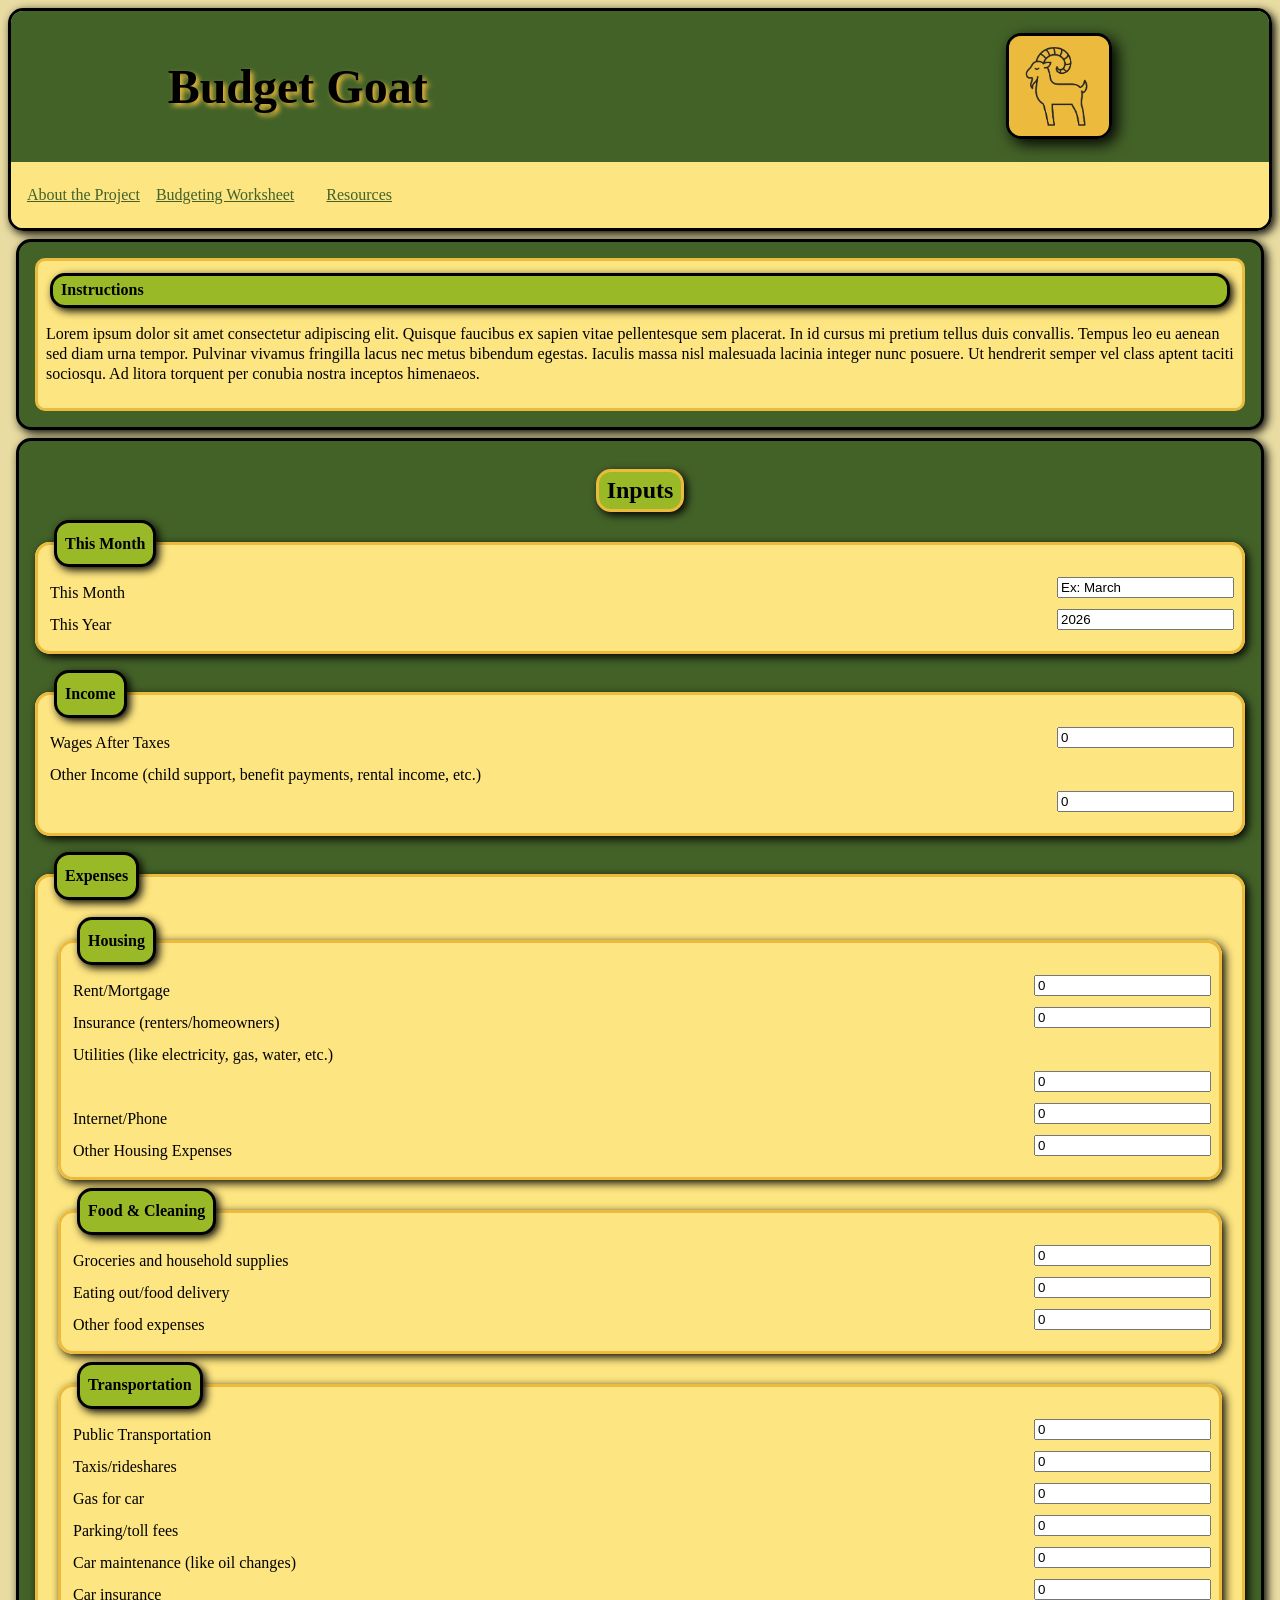
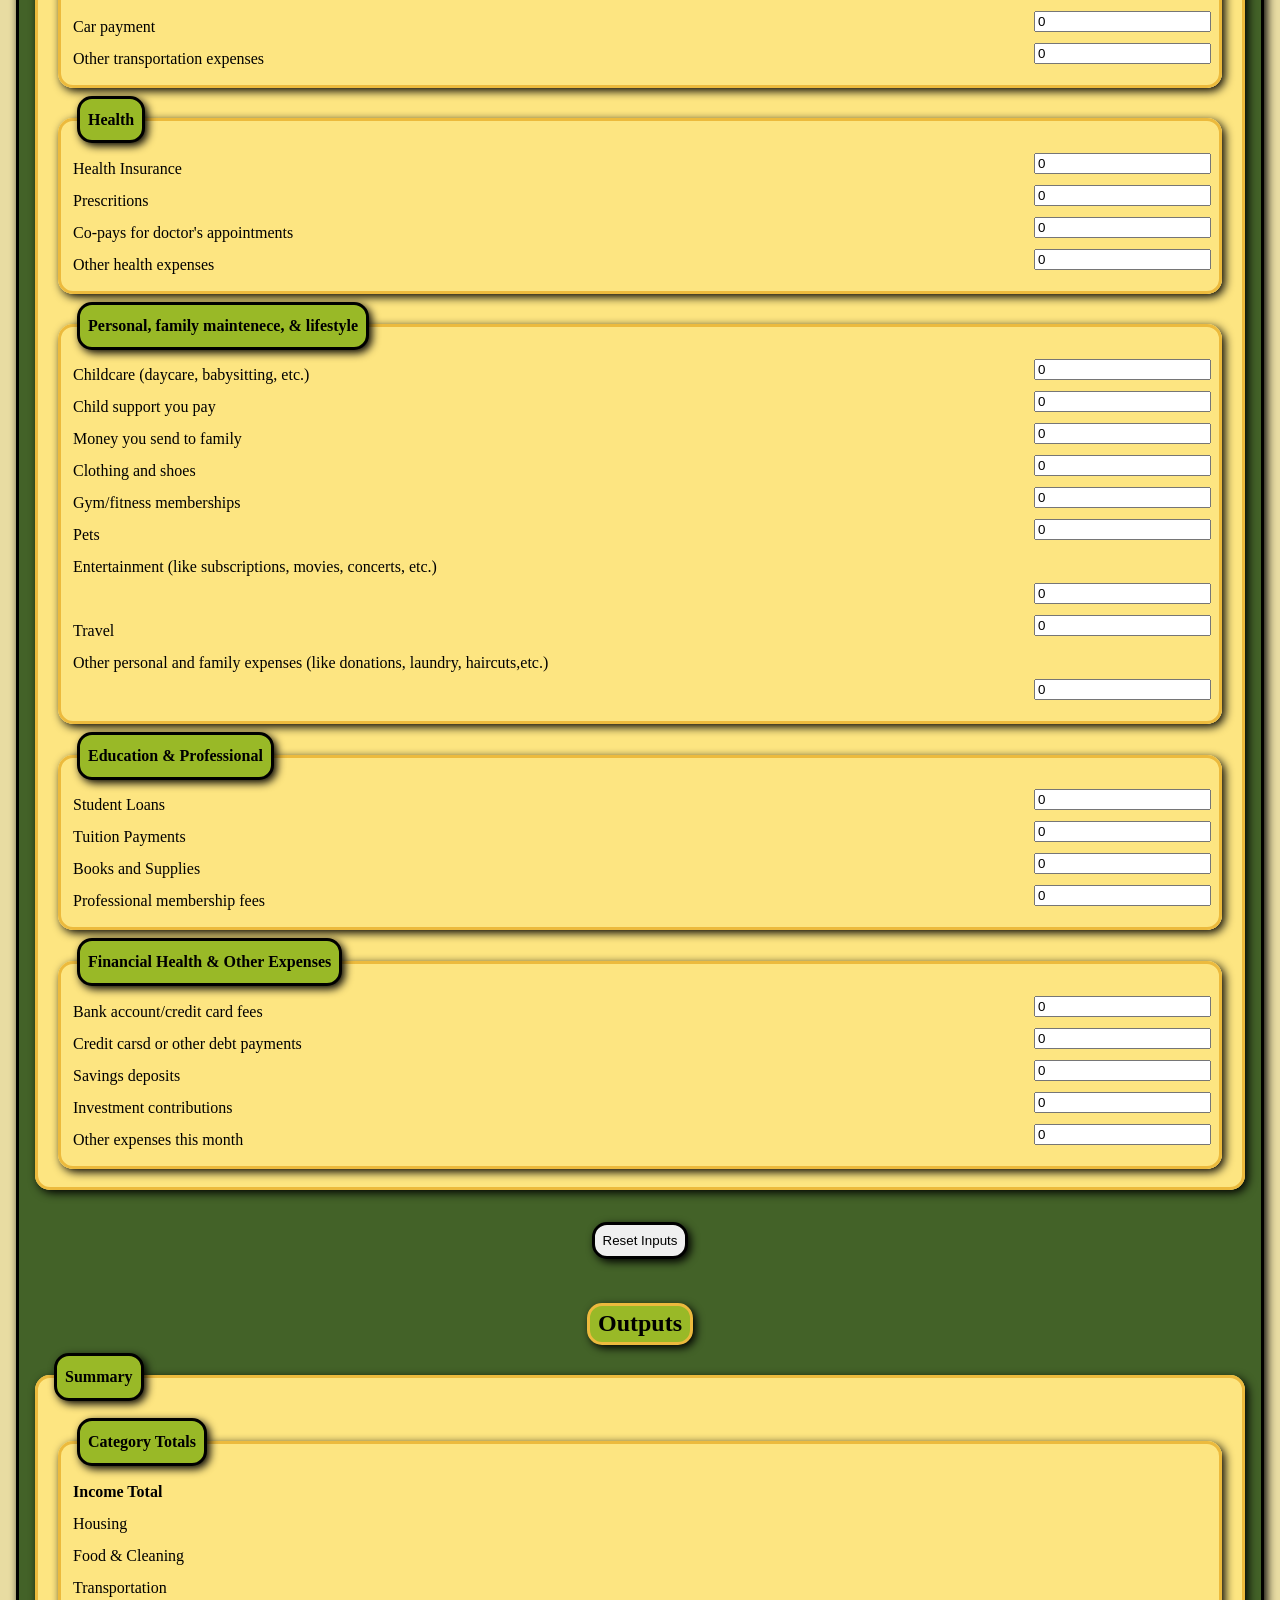
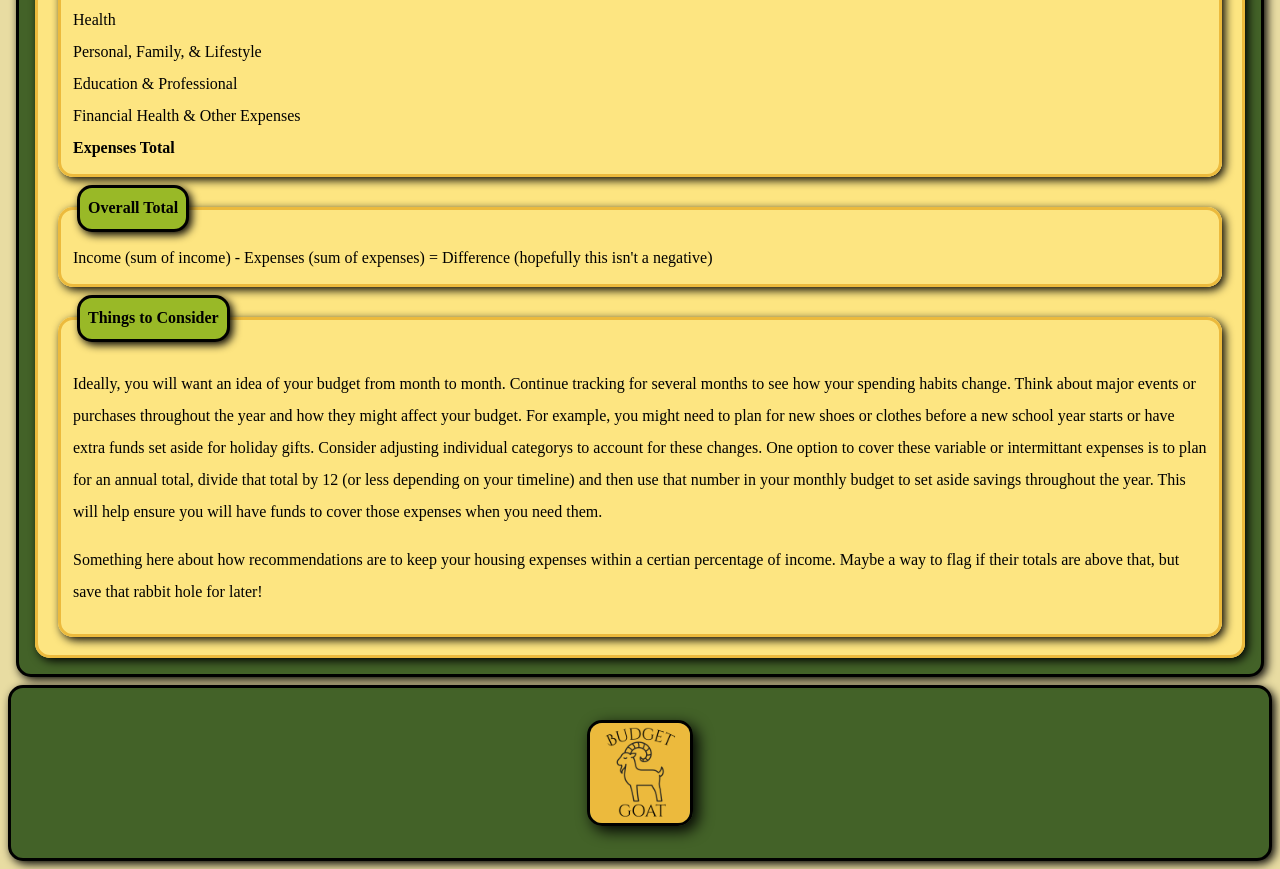
<file: public/index.html>
<!DOCTYPE html>
<html lang="en">
    <head>
        <meta charset="UTF-8" />
        <meta name="viewport" content="width=device-width, initial-scale=1.0" />
        <link rel="stylesheet" href="./css/style.css">
        <title>Household Budget Planning Tools</title>
    </head>

    <body class="body">
        <main class="main">
            <header class="header">
                <article class="header-box">
                    <h1 id="branded-title-heading">Budget Goat</h1>
                    <p></p>
                    <img src="img/budget-goat-circle.png" width="100" height="100" class="header-logo">
                </article>
                <nav class="navBar">
                    <p><a href="./about.html">About the Project</a></p>
                    <p><a href="./index.html">Budgeting Worksheet</a></p><br>
                    <p><a href="./resources.html">Resources</a></p>
                </nav>
            </header>
            <article class="Instructions">
                <section class="content-container">
                    <section class="content">
                        <h4 class="form-section-title"  >Instructions</h4>
                        <p>
                            Lorem ipsum dolor sit amet consectetur adipiscing elit. 
                            Quisque faucibus ex sapien vitae pellentesque sem placerat. 
                            In id cursus mi pretium tellus duis convallis. 
                            Tempus leo eu aenean sed diam urna tempor. 
                            Pulvinar vivamus fringilla lacus nec metus bibendum egestas. 
                            Iaculis massa nisl malesuada lacinia integer nunc posuere. 
                            Ut hendrerit semper vel class aptent taciti sociosqu.
                            Ad litora torquent per conubia nostra inceptos himenaeos.
                        </p>
                    </section>
                </section>  
                <section class="form-container">
                    <form class="form">
                        <section class="input-output-grouping">
                            <h2 class="form-header">Inputs</h2>
                            <fieldset class="form-section">
                                <legend class="form-section-title">This Month</legend>
                                <label>This Month</label>
                                <input type="text" value="Ex: March" class="input-box"><br>
                                <label>This Year</label>
                                <input type="number" value="2026" class="input-box"><br>
                            </fieldset>
                            <fieldset class="form-section">
                                <legend class="form-section-title">Income</legend>
                                <label>Wages After Taxes</label>
                                <input type="number" value="0" class="input-box"><br>
                                <label>Other Income (child support, benefit payments, rental income, etc.)</label><br>
                                <input type="number" value="0" class="input-box"><br>
                            </fieldset>
                            <fieldset class="form-section">
                                <legend class="form-section-title">Expenses</legend>
                                <fieldset class="form-section">
                                    <legend class="form-section-title">Housing</legend>
                                    <label>Rent/Mortgage</label>
                                    <input type="number" value="0" class="input-box" id="in-house-rent-mort" name="in-house-rent-mort"><br>
                                    <label>Insurance (renters/homeowners)</label>
                                    <input type="number" value="0" class="input-box" id="in-house-insur" name="in-house-insur"><br>
                                    <label class="long-text">Utilities (like electricity, gas, water, etc.)</label><br>
                                    <input type="number" value="0" class="input-box" id="in-house-util" name="in-house-util"><br>
                                    <label>Internet/Phone</label>
                                    <input type="number" value="0" class="input-box" id="in-house-comms" name="in-house-comms"><br>
                                    <label>Other Housing Expenses</label>
                                    <input type="number" value="0" class="input-box" id="in-house-other" name="in-house-other"><br>
                                </fieldset>
                                <fieldset class="form-section">
                                    <legend class="form-section-title">Food & Cleaning</legend>
                                    <label>Groceries and household supplies</label>
                                    <input type="number" value="0" class="input-box" id="in-food-groceries" name="in-food-groceries"><br>
                                    <label>Eating out/food delivery</label>
                                    <input type="number" value="0" class="input-box" id="in-food-resturant" name="in-food-resturant"><br>
                                    <label>Other food expenses</label>
                                    <input type="number" value="0" class="input-box" id="in-food-other" name="in-food-other"><br>
                                </fieldset>
                                <fieldset class="form-section">
                                    <legend class="form-section-title">Transportation</legend>
                                    <label>Public Transportation</label>
                                    <input type="number" value="0" class="input-box" id="in-transpo-pub" name="in-transpo-pub"><br>
                                    <label>Taxis/rideshares</label>
                                    <input type="number" value="0" class="input-box" id="in-transpo-ride" name="in-transpo-ride"><br>
                                    <label>Gas for car</label>
                                    <input type="number" value="0" class="input-box" id="in-transpo-fuel" name="in-transpo-fuel"><br>
                                    <label>Parking/toll fees</label>
                                    <input type="number" value="0" class="input-box" id="in-transpo-park" name="in-transpo-park"><br>
                                    <label>Car maintenance (like oil changes)</label>
                                    <input type="number" value="0" class="input-box" id="in-transpo-maint" name="in-transpo-maint"><br>
                                    <label>Car insurance</label>
                                    <input type="number" value="0" class="input-box" id="in-transpo-insur" name="in-transpo-insur"><br>
                                    <label>Car payment</label>
                                    <input type="number" value="0" class="input-box" id="in-transpo-debt" name="in-transpo-debt"><br>
                                    <label>Other transportation expenses</label>
                                    <input type="number" value="0" class="input-box" id="in-transpo-other" name="in-transpo-other"><br>
                                </fieldset>
                                <fieldset class="form-section">
                                    <legend class="form-section-title">Health</legend>
                                    <label>Health Insurance</label>
                                    <input type="number" value="0" class="input-box" id="in-hlth-insur" name="in-hlth-insur"><br>
                                    <label>Prescritions</label>
                                    <input type="number" value="0" class="input-box" id="in-hlth-meds" name="in-hlth-meds"><br>
                                    <label>Co-pays for doctor's appointments</label>
                                    <input type="number" value="0" class="input-box" id="in-hlth-copay" name="input-hlth-copay"><br>
                                    <label>Other health expenses</label>
                                    <input type="number" value="0" class="input-box" id="in-hlth-other" name="in-hlth-other"><br>
                                </fieldset>
                                <fieldset class="form-section">
                                    <legend class="form-section-title">Personal, family maintenece, & lifestyle</legend>
                                    <label>Childcare (daycare, babysitting, etc.)</label>
                                    <input type="number" value="0" class="input-box" id="in-life-childcare" name="in-life-childcare"><br>
                                    <label>Child support you pay</label>
                                    <input type="number" value="0" class="input-box" id="in-life-chldsupp" name="in-life-chldsupp"><br>
                                    <label>Money you send to family</label>
                                    <input type="number" value="0" class="input-box" id="in-life-famsupp" name="in-life-famsupp"><br>
                                    <label>Clothing and shoes</label>
                                    <input type="number" value="0" class="input-box" id="in-life-wardrobe" name="in-life-wardrobe"><br>
                                    <label>Gym/fitness memberships</label>
                                    <input type="number" value="0" class="input-box" id="in-life-getfit" name="in-life-getfit"><br>
                                    <label>Pets</label>
                                    <input type="number" value="0" class="input-box" id="in-life-doggo" name="in-life-doggo"><br>
                                    <label>Entertainment (like subscriptions, movies, concerts, etc.)</label><br>
                                    <input type="number" value="0" class="input-box" id="in-life-fun" name="in-life-fun"><br>
                                    <label>Travel</label>
                                    <input type="number" value="0" class="input-box" id="in-life-travel" name="in=in-life-travel"><br>
                                    <label>Other personal and family expenses (like donations, laundry, haircuts,etc.)</label><br>
                                    <input type="number" value="0" class="input-box" id="in-life-other" name="in-life-other"><br>
                                </fieldset>
                                <fieldset class="form-section">
                                    <legend class="form-section-title">Education & Professional</legend>
                                    <label>Student Loans</label>
                                    <input type="number" value="0" class="input-box" id="in-edu-stdntlns" name="in-edu-stdntlns"><br>
                                    <label>Tuition Payments</label>
                                    <input type="number" value="0" class="input-box" id="in-edu-tuition" name="in-edu-tuition"><br>
                                    <label>Books and Supplies</label>
                                    <input type="number" value="0" class="input-box" id="in-edu-supplies" name="in-edu-supplies"><br>
                                    <label>Professional membership fees</label>
                                    <input type="number" value="0" class="input-box" id="in-edu-fees" name="in-edu-fees"><br>
                                </fieldset>
                                <fieldset class="form-section">
                                    <legend class="form-section-title">Financial Health & Other Expenses</legend>
                                    <label>Bank account/credit card fees</label>
                                    <input type="number" value="0" class="input-box" id="in-fin-fees" name="in-fin-fees"><br>
                                    <label>Credit carsd or other debt payments</label>
                                    <input type="number" value="0" class="input-box" id="in-fin-debt" name="in-fin-debt"><br>
                                    <label>Savings deposits</label>
                                    <input type="number" value="0" class="input-box" id="in-fin-savings" name="in-fin-savings"><br>
                                    <label>Investment contributions</label>
                                    <input type="number" value="0" class="input-box" id="in-fin-stonks" name="in-fin-stonks"><br>
                                    <label>Other expenses this month</label>
                                    <input type="number" value="0" class="input-box" id="in-fin-other" name="in-fin-other"><br>
                                </fieldset>
                            </fieldset>
                        </section>
                        <section class="button-box">
                            <!-- <input type="submit" value="Calculate" class="button"> -->
                            <input type="reset" value="Reset Inputs" class="button">
                        </section>
                        <section class="input-output-grouping">
                            <h2 class="form-header">Outputs</h2>
                            <fieldset class="form-section">
                                <legend class="form-section-title">Summary</legend>
                                <fieldset class="form-section">
                                    <legend class="form-section-title">Category Totals</legend>
                                    <label ><b>Income Total</b></label>
                                    <output id="out-income-summary" name="out-income-summary"></output><br>
                                    <label>Housing</label>
                                    <output id="out-house-total" name="out-house-total"></output><br>
                                    <label>Food & Cleaning</label>
                                    <output id="out-food-total" name="out-food-total"></output><br>
                                    <label>Transportation</label>
                                    <output id="out-transpo-total" name="out-transpo-total"></output><br>
                                    <label>Health</label>
                                    <output id="out-hlth-total" name="out-hlth-total"></output><br>
                                    <label>Personal, Family, & Lifestyle</label>
                                    <output  id="out-life-total" name="out-life-total"></output><br>
                                    <label>Education & Professional</label>
                                    <output id="out-edu-total" name="out-edu-total"></output><br>
                                    <label>Financial Health & Other Expenses</label>
                                    <output id="out-fin-total" name="out-fin-total"></output><br>
                                    <label><b>Expenses Total</b></label>
                                    <output id="out-expense-summary" name="out-expense-summary"></output>
                                </fieldset>
                                <fieldset class="form-section" id="display-overall-total">
                                    <legend class="form-section-title">Overall Total</legend>
                                    <label>Income</label>
                                    <output id="out-income-overall" name="out-income-overall" class="output-box">(sum of income)</output> - 
                                    <label>Expenses</label>
                                    <output id="out-expense-overall" name="out-expense-overall" class="output-box"> (sum of expenses)</output> = 
                                    <label>Difference</label>
                                    <output id="out-difference" name="out-difference" class="output-box">(hopefully this isn't a negative)</output>
                                </fieldset>
                                <fieldset class="form-section">
                                    <legend class="form-section-title">Things to Consider</legend>
                                    <section>
                                        <p>
                                            Ideally, you will want an idea of your budget from month to month. 
                                            Continue tracking for several months to see how your spending habits change.
                                            Think about major events or purchases throughout the year and how they might affect your budget.
                                            For example, you might need to plan for new shoes or clothes before a new school year starts or have extra funds set aside for holiday gifts.
                                            Consider adjusting individual categorys to account for these changes.
                                            One option to cover these variable or intermittant expenses is to plan for an annual total, divide that total by 12 (or less depending on your timeline)
                                                and then use that number in your monthly budget to set aside savings throughout the year.
                                            This will help ensure you will have funds to cover those expenses when you need them.
                                        </p>
                                        <p>
                                            Something here about how recommendations are to keep your housing expenses within a certian percentage of income.
                                            Maybe a way to flag if their totals are above that, but save that rabbit hole for later!
                                        </p>
                                    </section>
                                </fieldset>
                            </fieldset>
                        </section>
                    </form>
                </section>
            </article>
            <footer class="footer">
                <!-- <p>Footer</p> -->
                <p><img src="img/budget-goat-logo-words.png" width="100" height="100" class="footer-logo"></p>
            </footer>
        </main>
       <script src="./javascript/formulas.js"></script> 
    </body>
</html>
</file>
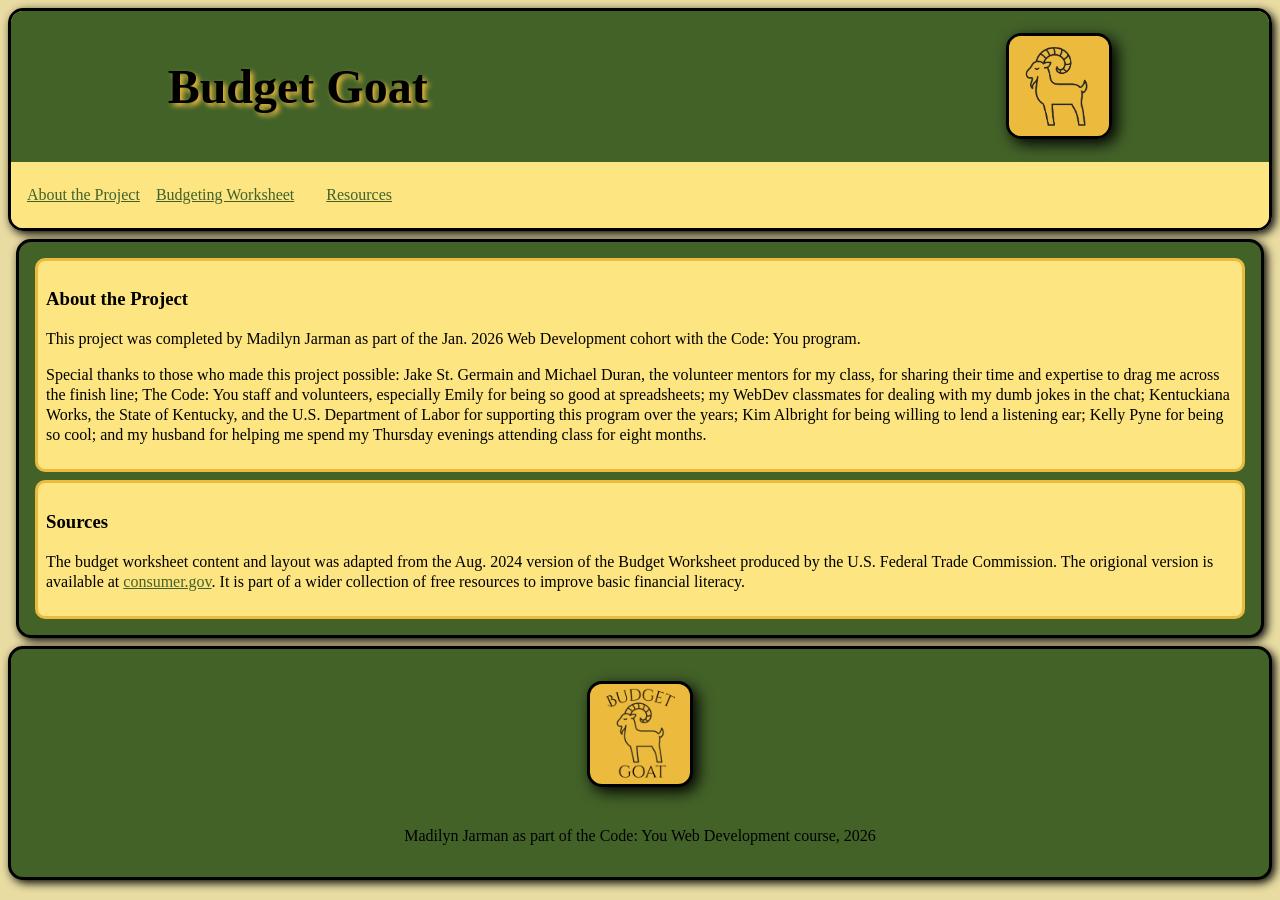
<file: about.html>
<!DOCTYPE html>
<html lang="en">
    <head>
        <meta charset="UTF-8" />
        <meta name="viewport" content="width=device-width, initial-scale=1.0" />
        <link rel="stylesheet" href="./css/style.css">
        <title>About This Project</title>
    </head>
    <body class="body">
        <main class="main">
            <header class="header">
                <article class="header-box">
                    <h1>Budget Goat</h1>
                    <p></p>
                    <img src="img/budget-goat-circle.png" width="100" height="100" class="header-logo">
                </article>
                <nav class="navBar">
                    <p><a href="./about.html">About the Project</a></p>
                    <p><a href="./index.html">Budgeting Worksheet</a></p><br>
                    <p><a href="./resources.html">Resources</a></p>
                </nav>
            </header>
            <article class="content-container">
                <section class="content">
                    <h3>About the Project</h3>
                    <p> 
                        This project was completed by Madilyn Jarman as part of the Jan. 2026 Web Development cohort with the Code: You program.
                    </p>
                    <p>
                        Special thanks to those who made this project possible:
                        Jake St. Germain and Michael Duran, the volunteer mentors for my class, for sharing their time and expertise to drag me across the finish line;
                        The Code: You staff and volunteers, especially Emily for being so good at spreadsheets;
                        my WebDev classmates for dealing with my dumb jokes in the chat;
                        Kentuckiana Works, the State of Kentucky, and the U.S. Department of Labor for supporting this program over the years;
                        Kim Albright for being willing to lend a listening ear;
                        Kelly Pyne for being so cool;
                        and my husband for helping me spend my Thursday evenings attending class for eight months.
                    </p>
                </section>
                <!-- <section class="content">
                    <h3>About Me</h3>
                    <p>Lorem Ipsum Biography details and stuff</p>
                </section> -->
                <section class="content">
                    <h3>Sources</h3>
                    <p>
                        The budget worksheet content and layout was adapted from the Aug. 2024 version of the Budget Worksheet produced by the U.S. Federal Trade Commission.
                        The origional version is available at <a href="https://consumer.gov/system/files/consumer_gov/pdf/1041A_BudgetWorksheet-Fillable.pdf">consumer.gov</a>.
                        It is part of a wider collection of free resources to improve basic financial literacy.
                    </p>
                </section>
            </article>
            <footer class="footer">
                <p><img src="img/budget-goat-logo-words-removebg-preview.png" width="100" height="100" class="footer-logo"></p>
                <p>Madilyn Jarman as part of the Code: You Web Development course, 2026</p>
            </footer>
        </main>
    </body>
</html>
</file>
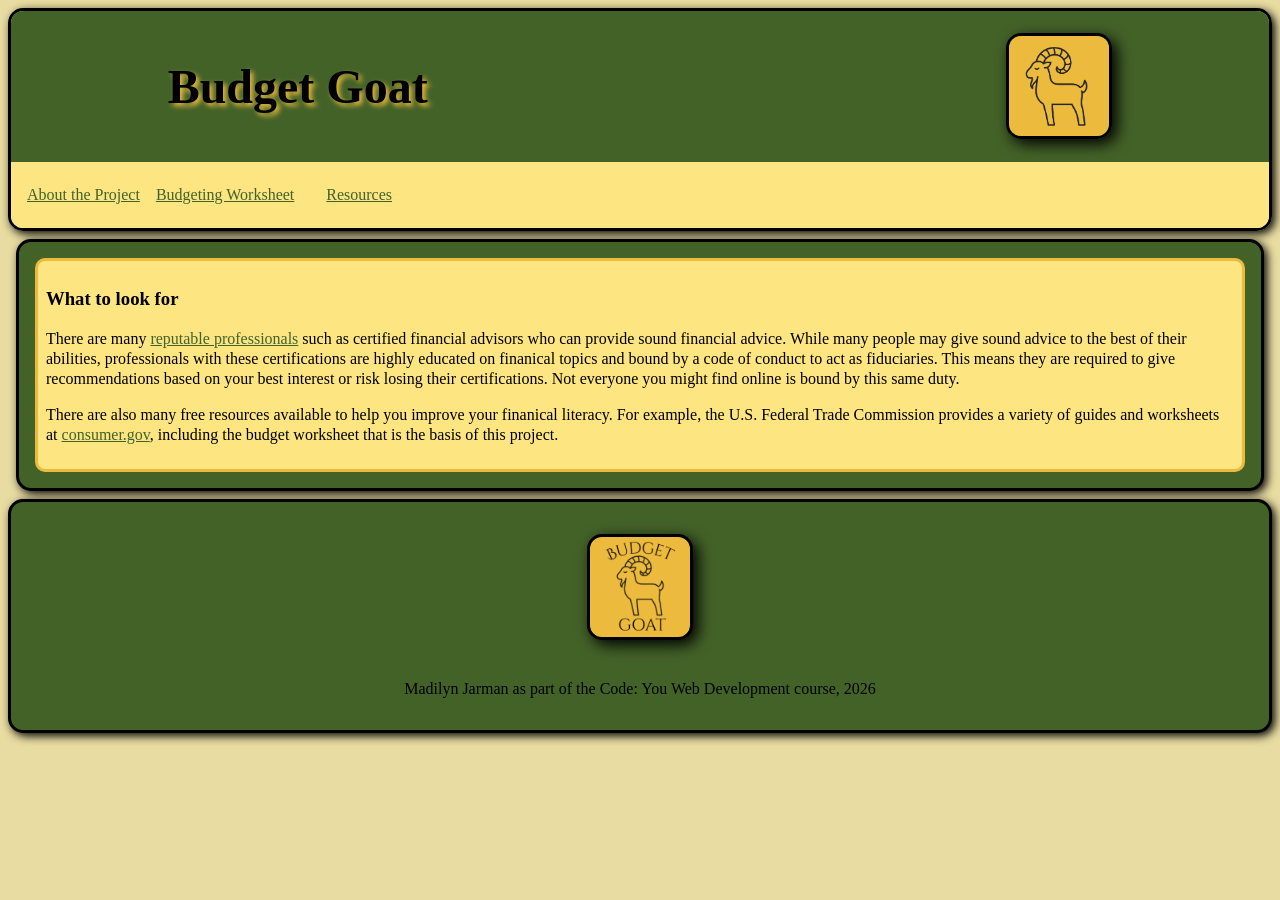
<file: resources.html>
<!DOCTYPE html>
<html lang="en">
    <head>
        <meta charset="UTF-8" />
        <meta name="viewport" content="width=device-width, initial-scale=1.0" />
        <link rel="stylesheet" href="./css/style.css">
        <title>Household Budget Planning Tools</title>
    </head>
    <body class="body">
        <main class="main">
            <header class="header">
                <article class="header-box">
                    <h1>Budget Goat</h1>
                    <p></p>
                    <img src="img/budget-goat-circle.png" width="100" height="100" class="header-logo">
                </article>
                <nav class="navBar">
                    <p><a href="./about.html">About the Project</a></p>
                    <p><a href="./index.html">Budgeting Worksheet</a></p><br>
                    <p><a href="./resources.html">Resources</a></p>
                </nav>
            </header>
            <article class="content-container">
                <section class="content">
                    <h3>What to look for</h3>
                    <p>
                        There are many <a href="https://www.investopedia.com/articles/01/101001.asp">reputable professionals</a> such as certified financial advisors who can provide sound financial advice.
                        While many people may give sound advice to the best of their abilities, professionals with these certifications are highly educated on finanical topics and bound by a code of conduct to act as fiduciaries.
                        This means they are required to give recommendations based on your best interest or risk losing their certifications.
                        Not everyone you might find online is bound by this same duty.
                    </p>
                    <p>
                        There are also many free resources available to help you improve your finanical literacy.
                        For example, the U.S. Federal Trade Commission provides a variety of guides and worksheets at <a href="consumer.gov">consumer.gov</a>, including the budget worksheet that is the basis of this project. 
                    </p>
                </section>
                <!-- <section class="content">
                    <h3>Places to start</h3>
                    <p>Lorem ipsum dolor sit amet consectetur adipiscing elit. 
                        Quisque faucibus ex sapien vitae pellentesque sem placerat. 
                        In id cursus mi pretium tellus duis convallis. 
                        Tempus leo eu aenean sed diam urna tempor. 
                        Pulvinar vivamus fringilla lacus nec metus bibendum egestas. 
                        Iaculis massa nisl malesuada lacinia integer nunc posuere. 
                        Ut hendrerit semper vel class aptent taciti sociosqu.
                        Ad litora torquent per conubia nostra inceptos himenaeos.</p>
                </section> -->
            </article>
            <footer class="footer">
                <p><img src="img/budget-goat-logo-words-removebg-preview.png" width="100" height="100" class="footer-logo"></p>
                <p>Madilyn Jarman as part of the Code: You Web Development course, 2026</p>
            </footer>
        </main>
    </body>
</html>
</file>
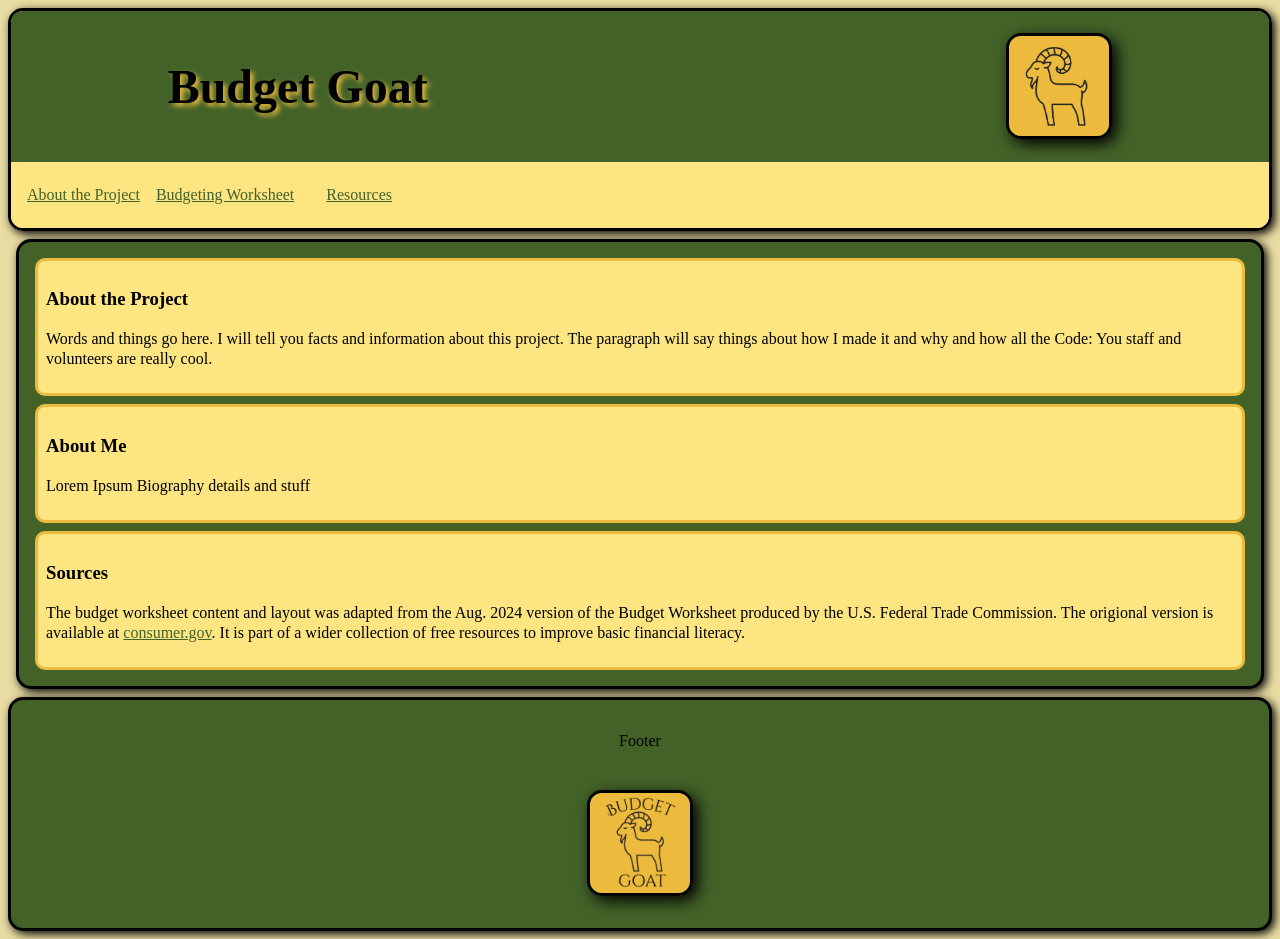
<file: public/about.html>
<!DOCTYPE html>
<html lang="en">
    <head>
        <meta charset="UTF-8" />
        <meta name="viewport" content="width=device-width, initial-scale=1.0" />
        <link rel="stylesheet" href="./css/style.css">
        <title>About This Project</title>
    </head>
    <body class="body">
        <main class="main">
            <header class="header">
                <article class="header-box">
                    <h1>Budget Goat</h1>
                    <p></p>
                    <img src="img/budget-goat-circle.png" width="100" height="100" class="header-logo">
                </article>
                <nav class="navBar">
                    <p><a href="./about.html">About the Project</a></p>
                    <p><a href="./index.html">Budgeting Worksheet</a></p><br>
                    <p><a href="./resources.html">Resources</a></p>
                </nav>
            </header>
            <article class="content-container">
                <section class="content">
                    <h3>About the Project</h3>
                    <p>Words and things go here. I will tell you facts and information about this project. 
                        The paragraph will say things about how I made it and why and how all the 
                        Code: You staff and volunteers are really cool.
                    </p>
                </section>
                <section class="content">
                    <h3>About Me</h3>
                    <p>Lorem Ipsum Biography details and stuff</p>
                </section>
                <section class="content">
                    <h3>Sources</h3>
                    <p>
                        The budget worksheet content and layout was adapted from the Aug. 2024 version of the Budget Worksheet produced by the U.S. Federal Trade Commission.
                        The origional version is available at <a href="https://consumer.gov/system/files/consumer_gov/pdf/1041A_BudgetWorksheet-Fillable.pdf">consumer.gov</a>.
                        It is part of a wider collection of free resources to improve basic financial literacy.
                    </p>
                </section>
            </article>
            <footer class="footer">
                <p>Footer</p>
                <p><img src="img/budget-goat-logo-words.png" width="100" height="100" class="footer-logo"></p>
            </footer>
        </main>
    </body>
</html>
</file>
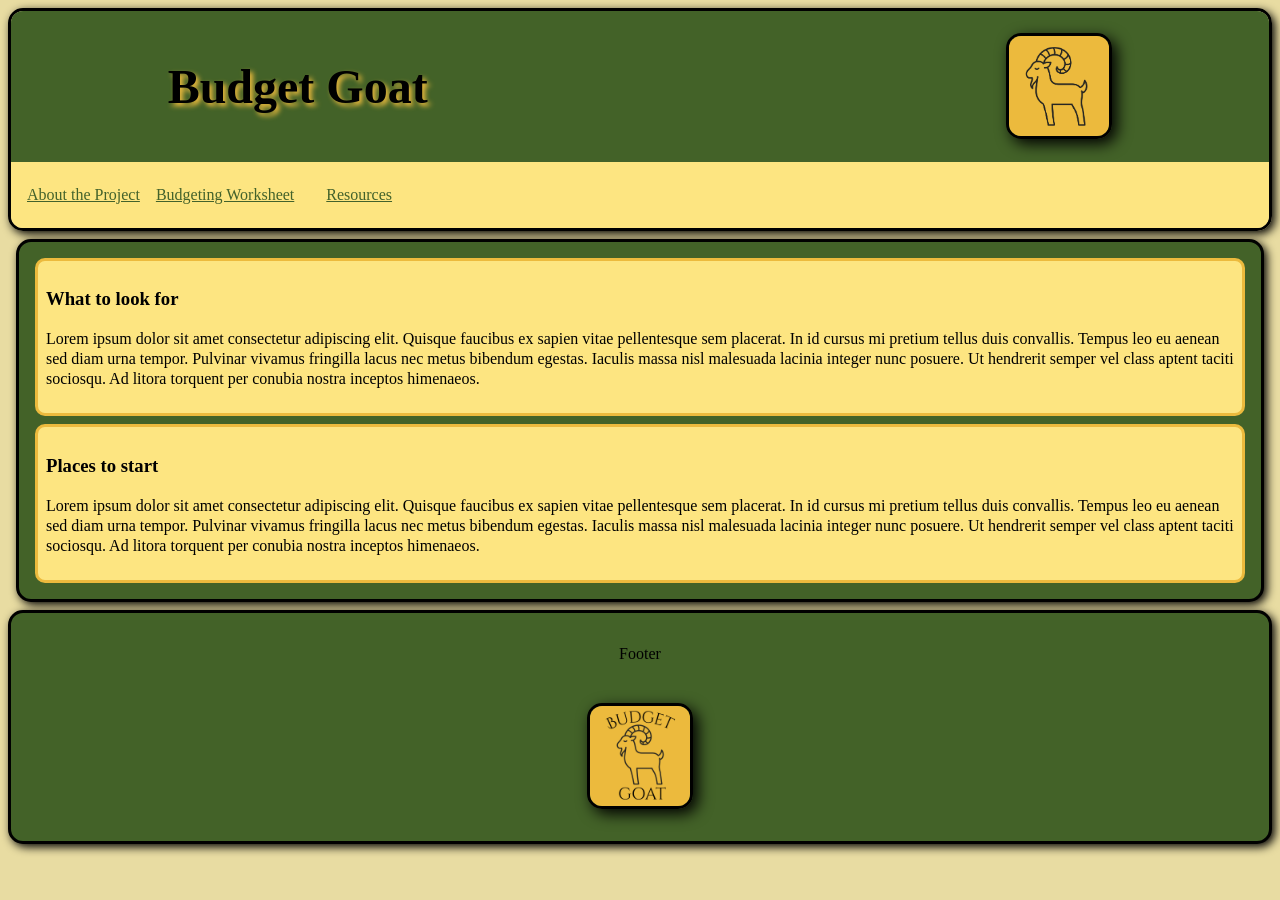
<file: public/resources.html>
<!DOCTYPE html>
<html lang="en">
    <head>
        <meta charset="UTF-8" />
        <meta name="viewport" content="width=device-width, initial-scale=1.0" />
        <link rel="stylesheet" href="./css/style.css">
        <title>Household Budget Planning Tools</title>
    </head>
    <body class="body">
        <main class="main">
            <header class="header">
                <article class="header-box">
                    <h1>Budget Goat</h1>
                    <p></p>
                    <img src="img/budget-goat-circle.png" width="100" height="100" class="header-logo">
                </article>
                <nav class="navBar">
                    <p><a href="./about.html">About the Project</a></p>
                    <p><a href="./index.html">Budgeting Worksheet</a></p><br>
                    <p><a href="./resources.html">Resources</a></p>
                </nav>
            </header>
            <article class="content-container">
                <section class="content">
                    <h3>What to look for</h3>
                    <p>Lorem ipsum dolor sit amet consectetur adipiscing elit. 
                        Quisque faucibus ex sapien vitae pellentesque sem placerat. 
                        In id cursus mi pretium tellus duis convallis. 
                        Tempus leo eu aenean sed diam urna tempor. 
                        Pulvinar vivamus fringilla lacus nec metus bibendum egestas. 
                        Iaculis massa nisl malesuada lacinia integer nunc posuere. 
                        Ut hendrerit semper vel class aptent taciti sociosqu.
                        Ad litora torquent per conubia nostra inceptos himenaeos.</p>
                </section>
                <section class="content">
                    <h3>Places to start</h3>
                    <p>Lorem ipsum dolor sit amet consectetur adipiscing elit. 
                        Quisque faucibus ex sapien vitae pellentesque sem placerat. 
                        In id cursus mi pretium tellus duis convallis. 
                        Tempus leo eu aenean sed diam urna tempor. 
                        Pulvinar vivamus fringilla lacus nec metus bibendum egestas. 
                        Iaculis massa nisl malesuada lacinia integer nunc posuere. 
                        Ut hendrerit semper vel class aptent taciti sociosqu.
                        Ad litora torquent per conubia nostra inceptos himenaeos.</p>
                </section>
            </article>
            <footer class="footer">
                <p>Footer</p>
                <p><img src="img/budget-goat-logo-words.png" width="100" height="100" class="footer-logo"></p>
            </footer>
        </main>
    </body>
</html>
</file>
<file: public/css/style.css>
.body {
    font-family: Georgia;
    background-color: #E8DCA2;
}

a {
    color: #43622B;
}

h1 {
    text-shadow: 3px 3px 5px #ECBA3D;
    font-size: 3rem;
}

.header {
    border: 3px solid #000;
    border-radius: 15px;
    box-shadow: 3px 3px 10px #000;
}

.header-box {
    background-color: #436228;
    gap: 0.5rem;
    padding: 0.5rem 1rem;
    display: flex;
    border-radius: 12px 12px 0px 0px;
    flex-flow: row;
    justify-content: space-around;
    align-items: center;
}

#branded-title-heading {
    font-family: "./../.../fonts/CinzelDecorative-Regular.ttf";
}

.header-logo{
    background-image: "./budget-goat-circle.png";
    box-shadow: 5px 5px 15px #000;
    border-radius: 15px;
    border: 3px solid #000;
    align-self: right;
}

.navBar {
    display: flex;
    flex-flow: row;
    align-items: center;
    border-radius: 0px 0px 12px 12px;
    gap: 1rem;
    background-color: #fde581;
    padding: 0.5rem 1rem;
}

.content-container{
    gap: 1rem;
    margin: 0.5rem;
    padding: 0.5rem;
    background-color: #436228;
    border: 3px solid #000;
    border-radius: 15px;
    box-shadow: 3px 3px 10px #000;    
}

.content {
    position: relative;
    border: 3px solid #ecba3d;
    background-color: #fde581;
    border-radius: 10px;
    gap: 0.5;
    margin: 0.5rem;
    padding: 0.5rem;
    line-height: 1.25;
}

.form {
    gap: 1rem;
    margin: 0.5rem;
    padding: 0.5rem;
    background-color: #436228;
    border: 3px solid #000;
    border-radius: 15px;
    box-shadow: 3px 3px 10px #000;
}

.form-section{
    position: relative;
    border: 3px solid #ecba3d;
    background-color: #fde581;
    border-radius: 15px;
    gap: 0.5;
    margin: 0.5rem;
    line-height: 2;
    box-shadow: 3px 3px 10px #000;
}

.form-section-title {
    border: 3px solid #000;
    background-color: #99B927;
    border-radius: 15px;
    padding: 0.3rem 0.5rem;
    gap: 0.25;
    margin: 0.25rem;
    font-weight: bold;
    box-shadow: 3px 3px 8px #000;
}

.input-output-grouping {
    border: 0px;
    display: flex;
    flex-flow: column;
}

.form-header {
    border: 3px solid #ECBA3D;
    background-color: #99B927;
    box-shadow: 3px 3px 8px #000;
    border-radius: 15px;
    padding: 0.3rem 0.5rem;
    align-self: center;
    text-align: center;
    max-width: 25%;
    margin-bottom: 0;
}

.input-box {
    position: absolute;
    right: 0.5rem;
}

.button-box{
    display: flex;
    flex-flow: row;
    align-items: center;
    justify-content: center;
    margin: 1.5rem;
    gap: 0.5rem;
}

.button {
    box-shadow: 3px 3px 8px #000;
    border: 3px solid #000;
    border-radius: 15px;
    padding: 0.5rem;
}

.footer {
    background-color: #436228;
    gap: 0.5rem;
    padding: 1rem;
    border-radius: 15px;
    border: 3px solid #000;
    display: flex;
    flex-flow: column;
    align-items: center;
    justify-content: space-around;
    box-shadow: 3px 3px 10px #000;
}

.footer-logo {
    background-image: "budget-goat-logo-words.png";
    box-shadow: 5px 5px 15px #000;
    border-radius: 15px;
    border: 3px solid #000;
    float: right;
}
</file>
<file: css/style.css>
.body {
  font-family: Georgia;
  background-color: #e8dca2;
}

a {
  color: #43622b;
}

h1 {
  text-shadow: 3px 3px 5px #ecba3d;
  font-size: 3rem;
}

.header {
  border: 3px solid #000;
  border-radius: 15px;
  box-shadow: 3px 3px 10px #000;
}

.header-box {
  background-color: #436228;
  gap: 0.5rem;
  padding: 0.5rem 1rem;
  display: flex;
  border-radius: 12px 12px 0px 0px;
  flex-flow: row;
  justify-content: space-around;
  align-items: center;
}

/* #branded-title-heading {
  font-family: "../fonts/CinzelDecorative-Regular.ttf";
} */

.header-logo {
  box-shadow: 5px 5px 15px #000;
  border-radius: 15px;
  border: 3px solid #000;
  align-self: right;
}

.navBar {
  display: flex;
  flex-flow: row;
  align-items: center;
  border-radius: 0px 0px 12px 12px;
  gap: 1rem;
  background-color: #fde581;
  padding: 0.5rem 1rem;
}

.content-container {
  gap: 1rem;
  margin: 0.5rem;
  padding: 0.5rem;
  background-color: #436228;
  border: 3px solid #000;
  border-radius: 15px;
  box-shadow: 3px 3px 10px #000;
}

.content {
  position: relative;
  border: 3px solid #ecba3d;
  background-color: #fde581;
  border-radius: 10px;
  gap: 0.5;
  margin: 0.5rem;
  padding: 0.5rem;
  line-height: 1.25;
}

.form {
  gap: 1rem;
  margin: 0.5rem;
  padding: 0.5rem;
  background-color: #436228;
  border: 3px solid #000;
  border-radius: 15px;
  box-shadow: 3px 3px 10px #000;

}

.form-section {
  position: relative;
  border: 3px solid #ecba3d;
  background-color: #fde581;
  border-radius: 15px;
  gap: 0.5;
  margin: 0.5rem;
  line-height: 2;
  box-shadow: 3px 3px 10px #000;
}

.form-section-title {
  border: 3px solid #000;
  background-color: #99b927;
  border-radius: 15px;
  padding: 0.3rem 0.5rem;
  gap: 0.25;
  margin: 0.25rem;
  font-weight: bold;
  box-shadow: 3px 3px 8px #000;
}

/* .input-section {
    display: grid;
    grid-template-columns: 1fr 1fr;
    grid-template-rows: auto;
}

label.div {
    gap: 0;
    padding: 0;
    margin: 0;
    
} */

.input-output-grouping {
  border: 0px;
  display: flex;
  flex-flow: column;
}

.form-header {
  border: 3px solid #ecba3d;
  background-color: #99b927;
  box-shadow: 3px 3px 8px #000;
  border-radius: 15px;
  padding: 0.3rem 0.5rem;
  align-self: center;
  text-align: center;
  max-width: 25%;
  margin-bottom: 0;
}

.input-box {
  position: absolute;
  right: 0.5rem;
}

/* .outputBox {
  background-color: #fff;
  border: 0.5px solid #000;
  min-width: 5%;
} */

/* #category-totals-box {
    /* display: flex; */
/* flex-wrap: wrap;
    gap: 0.5rem; */

.button-box {
  display: flex;
  flex-flow: row;
  align-items: center;
  justify-content: center;
  margin: 1.5rem;
  gap: 0.5rem;
}

.button {
  box-shadow: 3px 3px 8px #000;
  border: 3px solid #000;
  border-radius: 15px;
  padding: 0.5rem;
}

.button:hover {
  background-color: #8d98a7;
}

.footer {
  background-color: #436228;
  gap: 0.5rem;
  padding: 1rem;
  border-radius: 15px;
  border: 3px solid #000;
  display: flex;
  flex-flow: column;
  align-items: center;
  justify-content: space-around;
  box-shadow: 3px 3px 10px #000;
}

.footer-logo {
  /* background-image: "budget-goat-logo-words.png"; */
  box-shadow: 5px 5px 15px #000;
  border-radius: 15px;
  border: 3px solid #000;
  float: right;
  background-color: #ecba3d;
}

.input-warning {
  color: #d03b3b;
  font-weight: bold;
  background-color: #ecba3d;
  border-radius: 15px;
  padding: 0.5rem;
  text-align: center;
}

.input-box-error {
  border: 2px solid #d03b3b;
  background-color: #fbeaea;
}

@media screen and (min-width: 600px) {
  .form-container {
    display: flex;
    flex-flow: column;
    align-items: center;
  }
  .form {
    max-width: 75%;
    align-self: center;
  }
}
</file>
